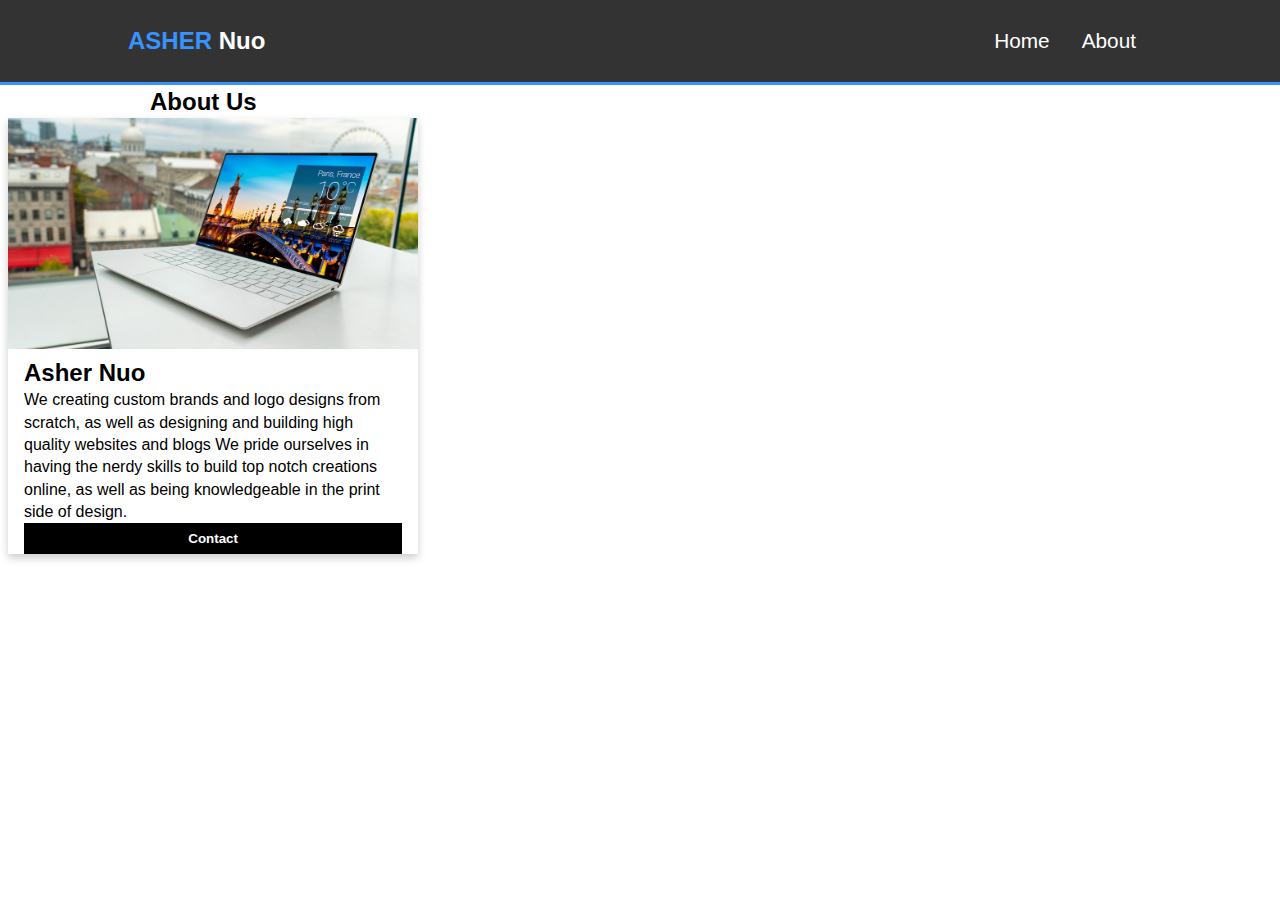
<file: about.html>
<!DOCTYPE html>
<html>
<meta name="viewport" content="width=device-width, initial-scale=1">
<title>About Us</title>
<link rel="stylesheet" href="css/style.css">
<style>
body {
  font-family: Arial, Helvetica, sans-serif;
  margin: 0;
}

html {
  box-sizing: border-box;
}

*, *:before, *:after {
  box-sizing: inherit;
}

.column {
  float: left;
  width: 33.3%;
  margin-bottom: 16px;
  padding: 0 8px;
}

.card {
  box-shadow: 0 4px 8px 0 rgba(0, 0, 0, 0.2);
  
  width: 100;
  
}

.about-section {
  padding: 50px;
  text-align: center;
  background-color: #474e5d;
  color: white;
}

.container {
  padding: 0 16px;
}

.container::after, .row::after {
  content: "";
  clear: both;
  display: table;
}

.title {
  color: grey;
}

.button {
  border: none;
  outline: 0;
  display: inline-block;
  padding: 8px;
  color: white;
  background-color: #000;
  text-align: center;
  cursor: pointer;
  width: 100%;
}

.button:hover {
  background-color: #555;
}

@media screen and (max-width: 650px) {
  .column {
    width: 100%;
    display: block;
  }
}
</style>
</head>
<body>

    <nav id="navbar">
        <h2><a href="#home"><span class="text-primary">ASHER</span> Nuo</a></h2>
        <ul>
            <li><a href="index.html">Home</a></li>
            <li><a href="about.html">About</a></li>
            

        </ul>
    </nav>
<h2 style="text-align:left; margin-left: 150px;">About Us</h2>
<div class="row">
  <div class="column">
    <div class="card">
      <img src="./img/picture.jpg" alt="" style="width:100%">
      <div class="container">
        <h2>Asher Nuo</h2>
        <p>We creating custom brands and logo designs from scratch,
            as well as designing and building high quality websites and blogs
             We pride ourselves in having the nerdy skills to build top notch creations online,
            as well as being knowledgeable in the print side of design.</p>
        <p><button class="button" ><a style="text-decoration:none; color:white;" href="https://wa.me/qr/S3DQMHIEJMB3I1"><strong>Contact</strong></a></button></p>
      </div>
    </div>
  </div>
</file>
<file: css/style.css>
* {
    margin: 0;
    padding: 0;
    box-sizing: border-box;
}


body {
    font-family: Arial, sans-serif;
    line-height: 1.4;
    
   
}


.container {
    max-width: 1100px;
    margin: auto;
}

.text-primary{
    color: #3693ff;
      
}


#navbar{
    display: flex;
    justify-content: space-between;
    background: #333;
    color: #fff;
    padding: 1.5rem 8rem;
    position: sticky;
    top: 0;
    z-index: 1;
    border-bottom: 3px solid #3693ff;
}

#navbar ul{
    display: flex;
    align-items: center;
    list-style: none;
}

#navbar h2 a{
    color: #fff;
    text-decoration: none; 
}

#navbar li a {
    text-decoration: none;
    color: #fff;
    padding: 1rem;
    font-size: 1.3rem;
    margin: 0;
    border-radius: 5px;
    transition: background-color 0.3s;
}

#navbar li a:hover{
    background-color: #3693ff;

}
/** Showcase Area **/
#showcase{
    background: url(../img/lauren-mancke-aOC7TSLb1o8-unsplash.jpg) no-repeat center center/cover;
    height: 91.7vh;
}

.showcase-content{
    display: flex;
    flex-direction: column;
    text-align: center;
    align-items:center ;
    justify-content: center;
    position: absolute;
    top: 81px;
    left: 0;
    bottom: 0;
    right: 0;
    background: rgba(0, 0, 0, 0.6);
    color: #fff;
}
.showcase-content h1{
    font-size: 4rem;
    margin-bottom: 2rem;
}

.showcase-content.btn{
    font-size: 1.5rem;
    padding: 1rem 10rem;
    background-color: #3693ff;
}

.showcase-content .btn:hover{
    background: #3693ff;
    color: #fff;
    transition: color 0.5;
}

.btn{
    color: #3693ff;
    text-decoration: none;
    padding: 1rem 2rem;
    border: 1px solid #3693ff;
    border-radius: 10px;
    font-weight: bold;

}
  
  
  
  


form {
  
    justify-content: center;
    align-items: center;
    height: 70vh;
    background-color: grey;
    display: flex;
    width: 100%;
    display: grid;
    grid-template-columns: repeat(2, 1fr);
    
  }

  
  
  form input {
    height: 40px;
    margin: 5px;
    padding: 3px 7px;
    font-size: 17px;
  }
  form button {
    background-color: steelblue;
    color: aliceblue;
    font-size: 25px;
  }

  .pp{
    font-size: larger;
    color: blue;
    font-style: italic;
  }
</file>
